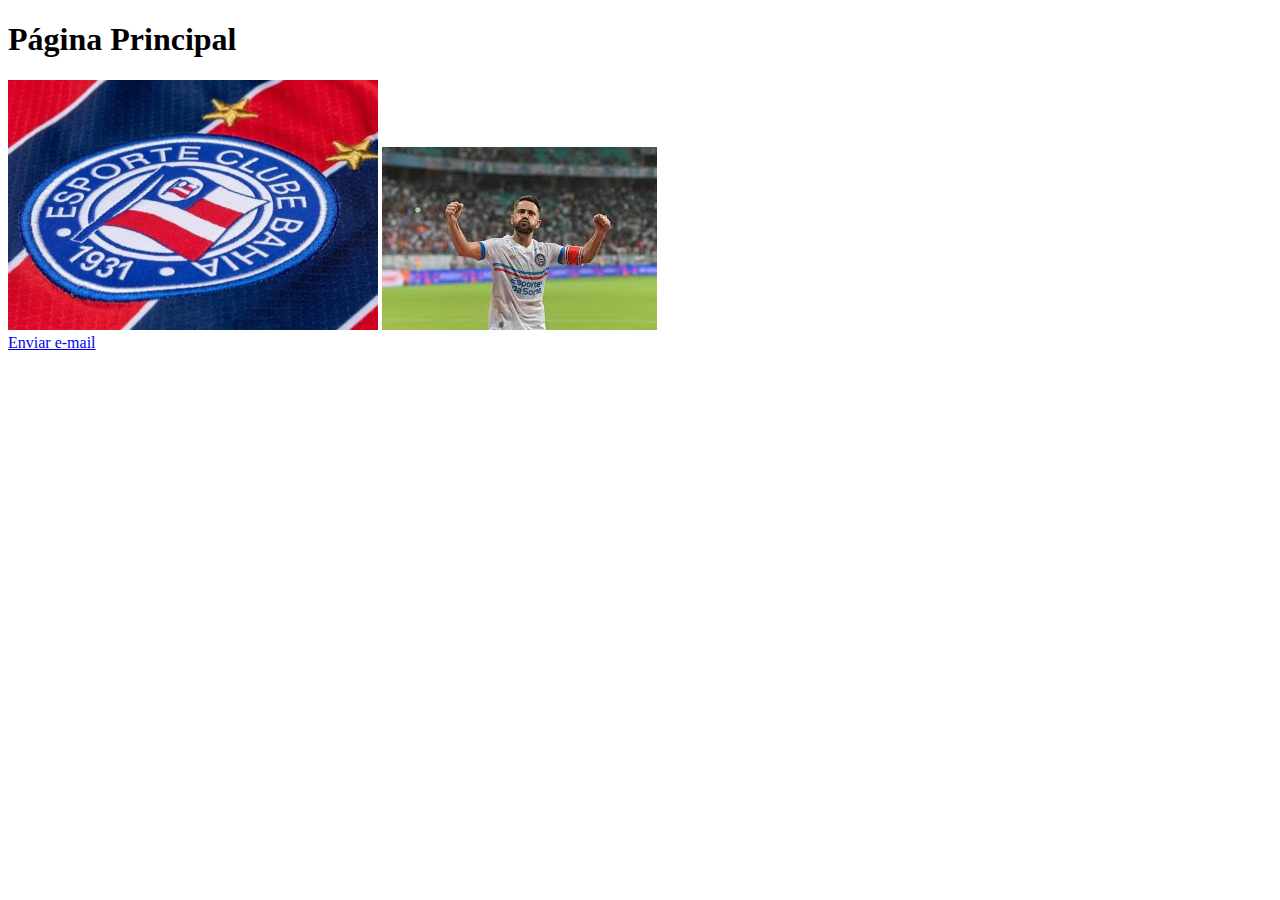
<file: index/index.html>
<!DOCTYPE html>
<html lang="pt-br">
<head>
    <meta charset="UTF-8">
    <title>Página Principal</title>
</head>
<body>
    <h1>Página Principal</h1>
    <a href="ex1.html"><img src="imagem-base-nota-de-pesar-370x250.jpeg" alt="Link para ex1"></a>
    <a href="ex2.html"><img src="everton.jpg" alt="link para ex2"></a>
    <br>
    <a href="mailto:pedroalexandrecostacoutinho18@gmail.com">Enviar e-mail</a>
</body>
</html>
</file>
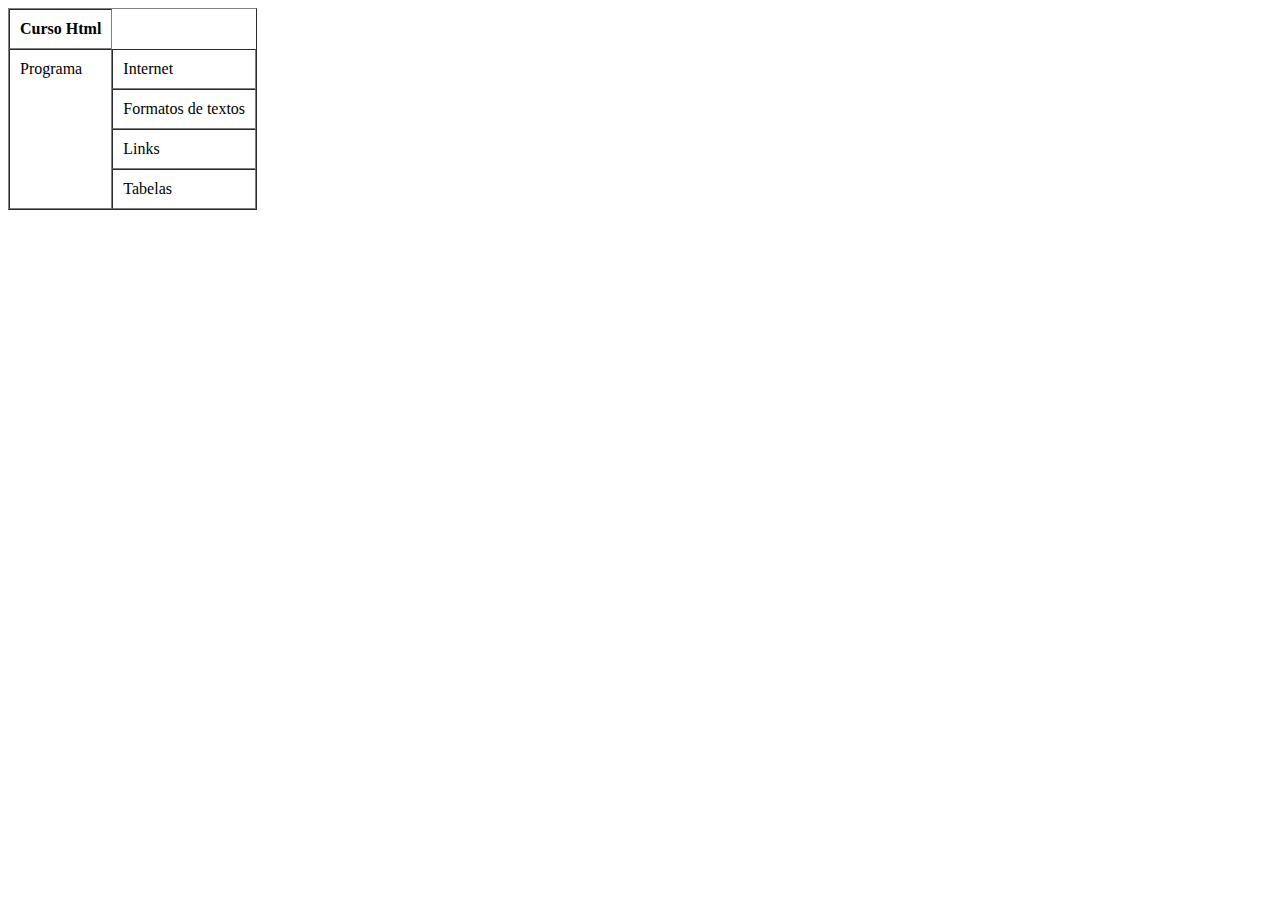
<file: A22.html>
<!DOCTYPE html>
<!DOCTYPE html>
<html>
<head>
    <meta charset="UTF-8">
    <title>Tabela HTML</title>
</head>
<body>

<table border="1" cellspacing="0" cellpadding="10">
    <tr>
        <th>Curso Html</th>
    </tr>
    <tr>
        <td rowspan="5" valign="top">Programa</td>
        <td>Internet</td>
    </tr>
    <tr>
        <td>Formatos de textos</td>
    </tr>
    <tr>
        <td>Links</td>
    </tr>
    <tr>
        <td>Tabelas</td>
    </tr>
</table>

</body>
</html>
</file>
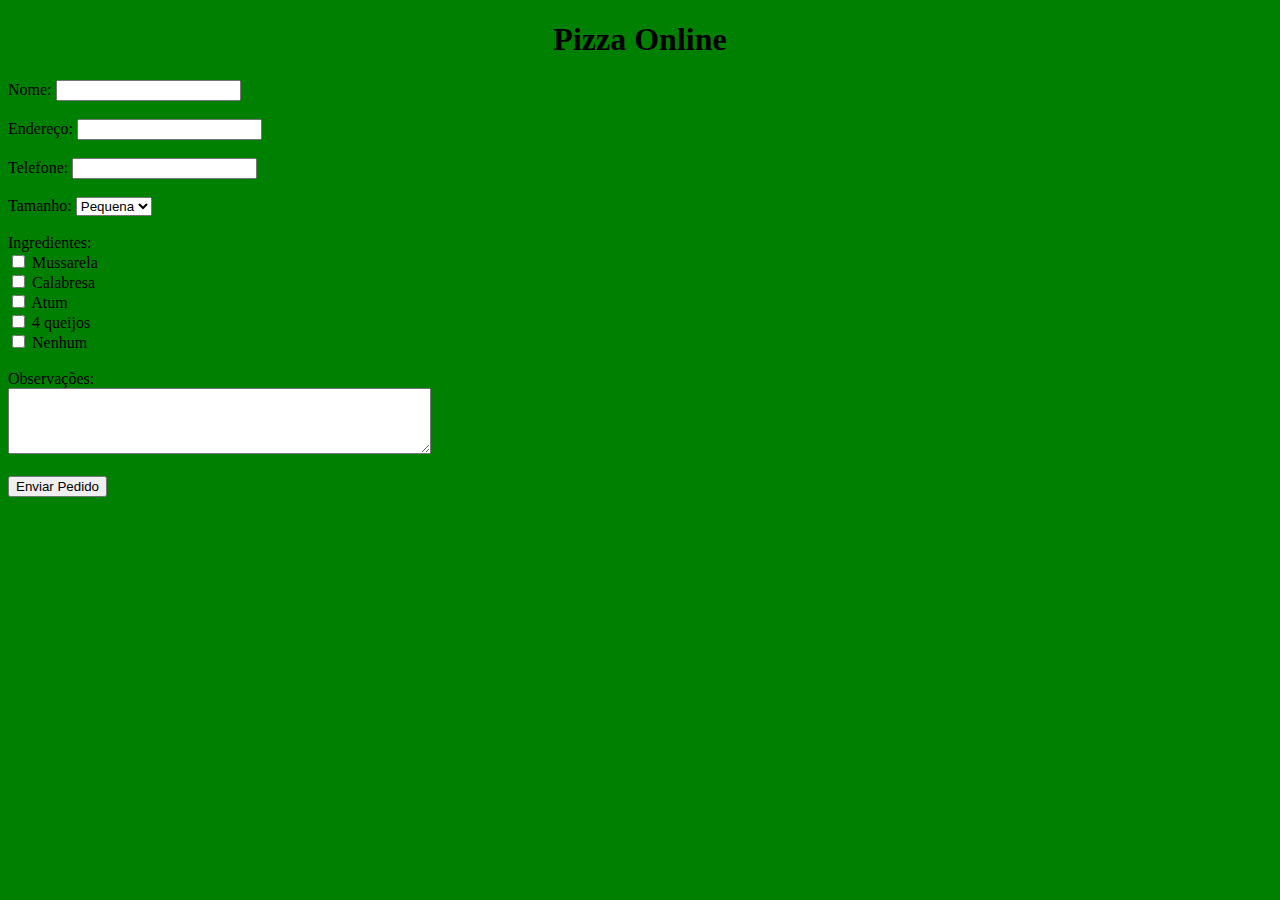
<file: A31.html>
<!DOCTYPE html>
<html lang="pt-br">
<head>
    <meta charset="UTF-8">
    <title>Pedido de Pizza</title>

    <style>
        body {
            background-color: green; 
    
        }

        h1 {
            text-align: center;
    
        }
 
        

        
    </style>
</head>

 
<body>


<h1 class="h1">Pizza Online</h1>

<form action="#" method="post">
    <label for="nome">Nome:</label>
    <input type="text" id="nome" name="nome" required><br><br>

    <label for="endereco">Endereço:</label>
    <input type="text" id="endereco" name="endereco" required><br><br>

    <label for="telefone">Telefone:</label>
    <input type="tel" id="telefone" name="telefone" required><br><br>

    <label for="tamanho">Tamanho:</label>
    <select id="tamanho" name="tamanho">
        <option value="pequena">Pequena</option>
        <option value="media">Média</option>
        <option value="grande">Grande</option>

    </select><br><br>

    <label>Ingredientes:</label><br>
    <input type="checkbox" id="mussarela" name="ingredientes" value="mussarela">
    <label for="mussarela">Mussarela</label><br>

    <input type="checkbox" id="calabresa" name="ingredientes" value="calabresa">
    <label for="calabresa">Calabresa</label><br>

    <input type="checkbox" id="atum" name="ingredientes" value="atum">
    <label for="atum">Atum</label><br>

    <input type="checkbox" id="4 queijos" name="ingredientes" value="4 queijos">
    <label for="4 queijos">4 queijos</label><br>

    <input type="checkbox" id="Nenhum" name="ingredientes" value="Nenhum">
    <label for="Nenhum">Nenhum</label><br><br>

    <label for="observacoes">Observações:</label><br>
    <textarea id="observacoes" name="observacoes" rows="4" cols="50"></textarea><br><br>

    <input type="submit" value="Enviar Pedido">
</form>

</body>
</html>
</file>
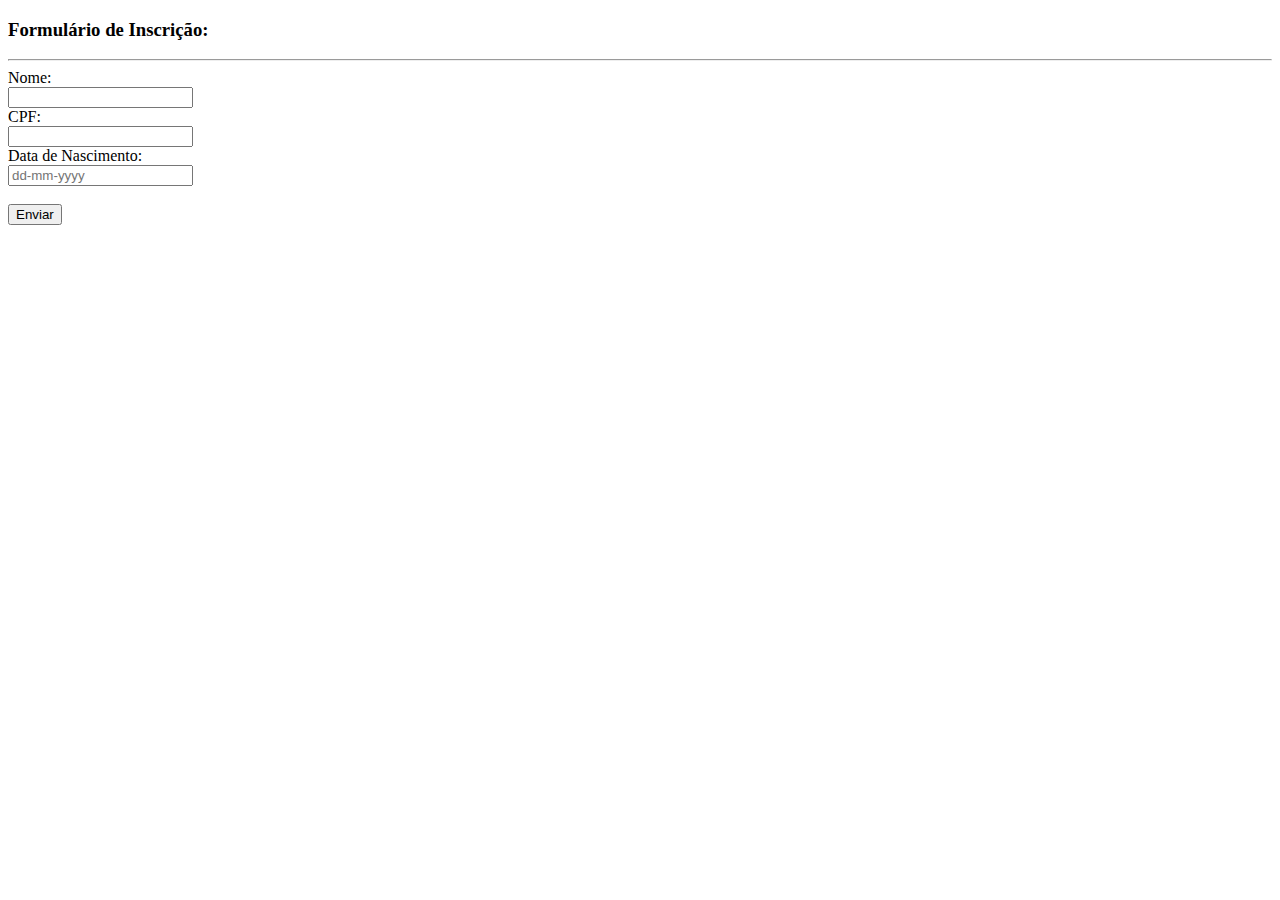
<file: A75.html>
<!DOCTYPE html>
<html>
<head>
    <title>Formulário</title>
    <script>
        // Função para validar o CPF
        function validarCPF(cpf) {
            var numeros = cpf.replace(/\D/g, ''); // Remove todos os caracteres não numéricos
            if (numeros.length !== 11) {
                return false;
            }
            return true;
        }

        // Função para aplicar a máscara no CPF
        function mascaraCPF(cpf) {
            cpf.value = cpf.value.replace(/\D/g, '') // Remove todos os caracteres não numéricos
                                 .replace(/(\d{3})(\d)/, '$1.$2') // Coloca um ponto após os primeiros 3 dígitos
                                 .replace(/(\d{3})(\d)/, '$1.$2') // Coloca um ponto após os próximos 3 dígitos
                                 .replace(/(\d{3})(\d{1,2})$/, '$1-$2'); // Coloca um traço após os últimos 3 dígitos
        }

        // Função para validar o formulário
        function validarFormulario() {
            var nome = document.f1.nome.value;
            var cpf = document.f1.cpf.value;
            var datanascimento = document.f1.datanascimento.value;

            // Verificar se todos os campos estão preenchidos
            if (nome === '' || cpf === '' || datanascimento === '') {
                alert('Todos os campos devem ser preenchidos.');
                return false;
            }

            // Verificar se o CPF contém apenas números
            if (!validarCPF(cpf)) {
                alert('O CPF deve conter apenas números.');
                return false;
            }

            return true;
        }
    </script>
</head>
<body>
    <form name="f1" onsubmit="return validarFormulario();">
        <h3>Formulário de Inscrição:</h3>
        <hr>
        Nome:<br>
        <input type="text" name="nome"><br>
        CPF:<br>
        <input type="text" name="cpf" onkeyup="mascaraCPF(this);" onkeydown="mascaraCPF(this);"><br>
        Data de Nascimento:<br>
        <input type="text" name="datanascimento" placeholder="dd-mm-yyyy"><br><br>
        <input type="submit" name="enviar" value="Enviar">
    </form>
</body>
</html>
</file>
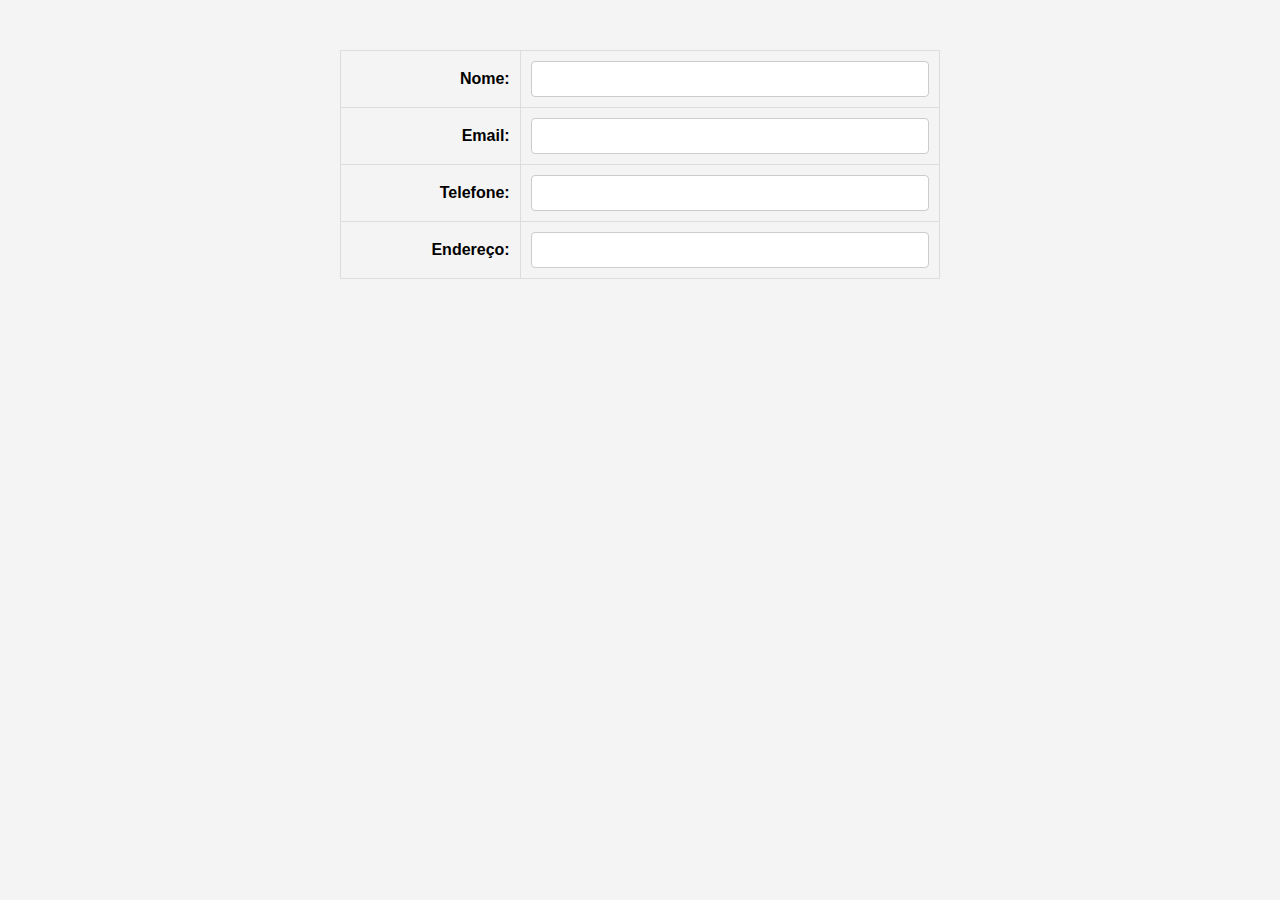
<file: A61/A61.html>
<!DOCTYPE html>
<html>
<head>
    <meta charset="UTF-8">
    <title>Trabalhando com CSS!!!</title>
    <link rel="stylesheet" href="A61.css" type="text/css">
</head>
<body>

<table align="center" border="0">
    <tr>
        <td align="right">Nome:</td>
        <td><input type="text" size="50" name="nome"></td>
    </tr>
    <tr>
        <td align="right">Email:</td>
        <td><input type="text" size="50" name="email"></td>
    </tr>
    <tr>
        <td align="right">Telefone:</td>
        <td><input type="text" size="20" name="telefone"></td>
    </tr>
    <tr>
        <td align="right">Endereço:</td>
        <td><input type="text" size="50" name="endereco"></td>
    </tr>
</table>

</body>
</html>
</file>
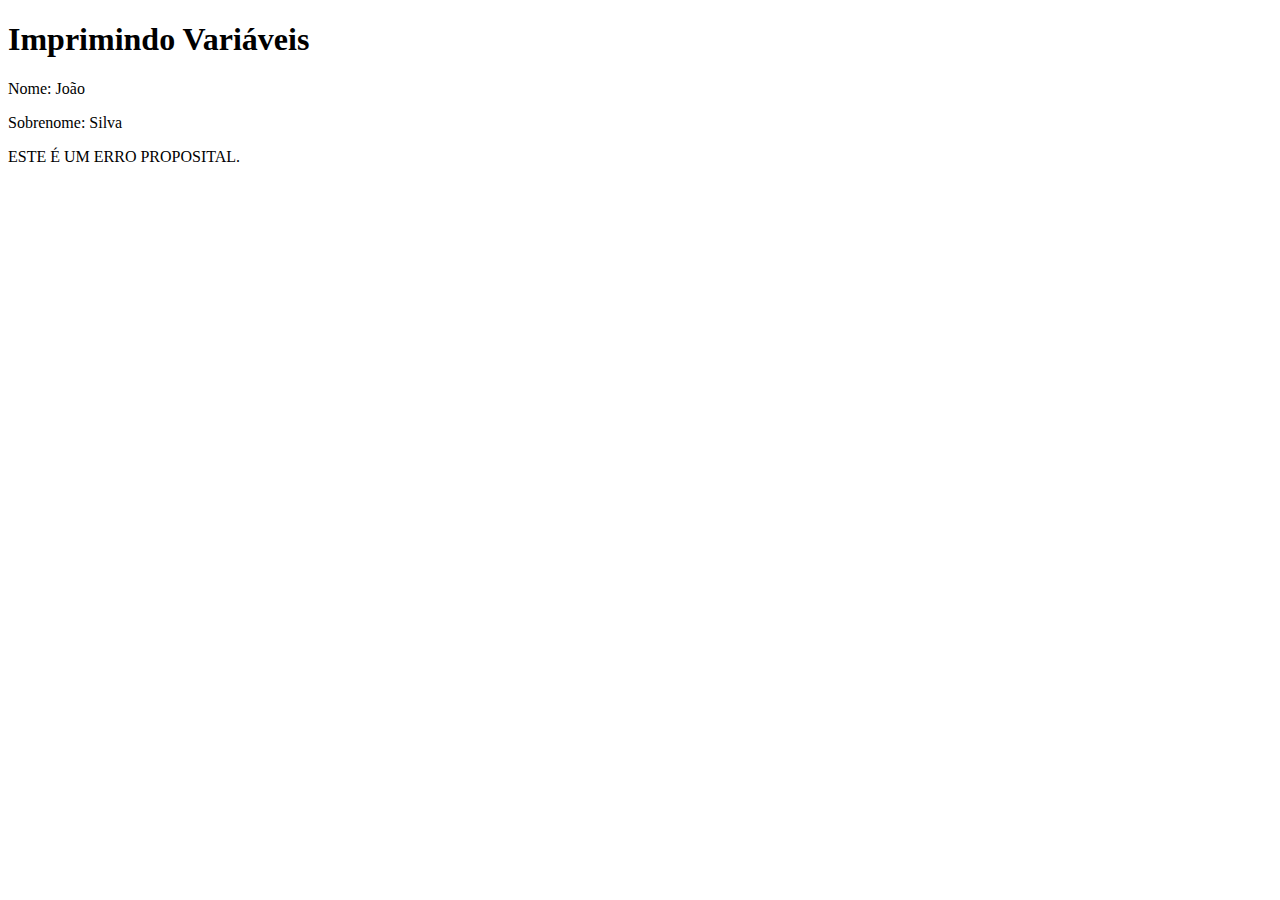
<file: A71/A71.html>
<!DOCTYPE html>
<html lang="pt-br">
<head>
    <meta charset="UTF-8">
    <title>Imprimir Variáveis</title>
</head>
<body>

<h1>Imprimindo Variáveis</h1>

<p>Nome: <span id="nome"></span></p>
<p>Sobrenome: <span id="sobrenome"></span></p>

<script src="A71.js"></script>

</body>
</html>
</file>
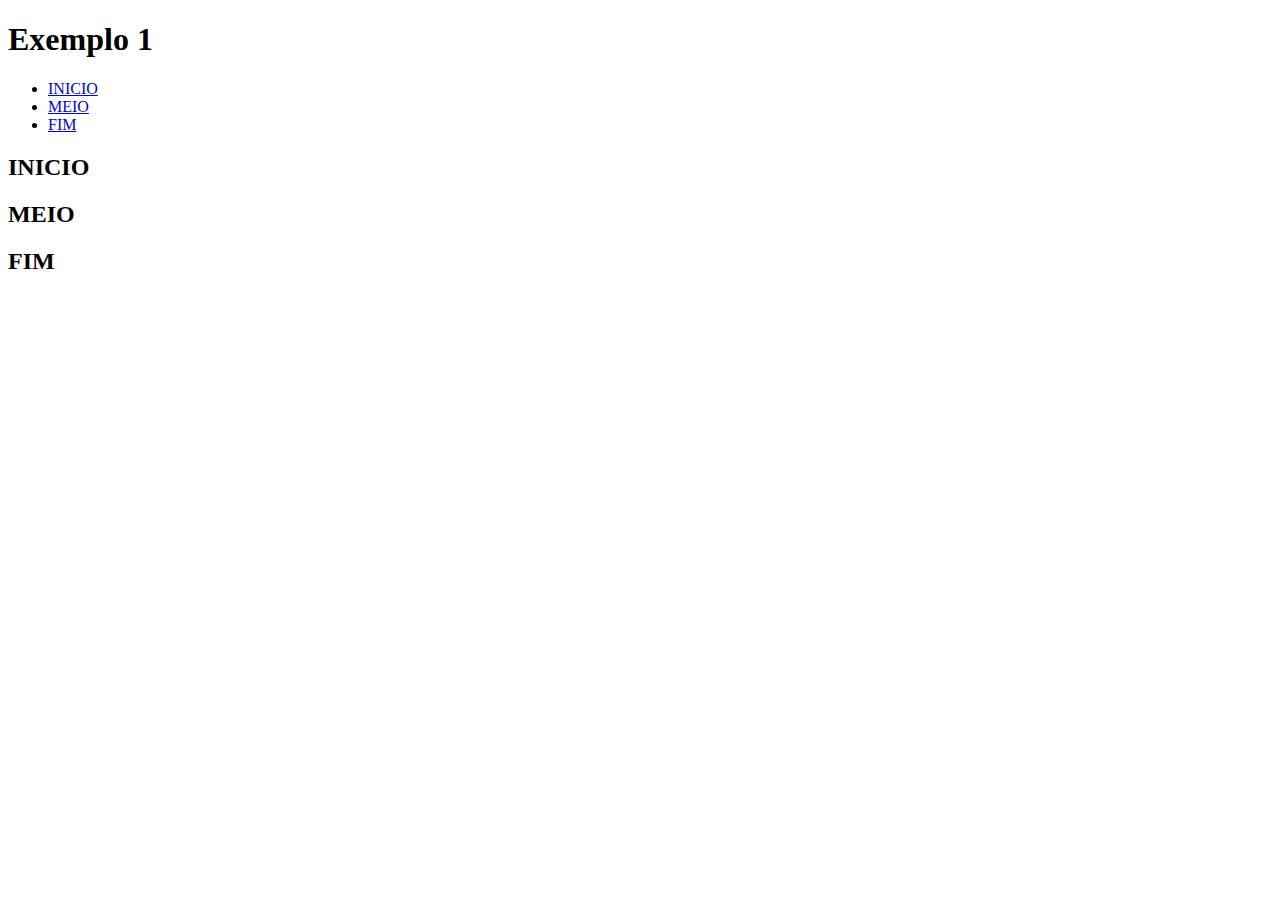
<file: index/ex1.html>
<!-- ex1.html -->
<!DOCTYPE html>
<html lang="pt-br">
<head>
    <meta charset="UTF-8">
    <title>Exemplo 1</title>
</head>
<body>
    <h1>Exemplo 1</h1>
    <ul>
        <li><a href="#inicio">INICIO</a></li>
        <li><a href="#meio">MEIO</a></li>
        <li><a href="#fim">FIM</a></li>
    </ul>

    <section id="inicio">
        <h2>INICIO</h2>
        <!-- Conteúdo da seção INICIO -->
    </section>

    <section id="meio">
        <h2>MEIO</h2>
        <!-- Conteúdo da seção MEIO -->
    </section>

    <section id="fim">
        <h2>FIM</h2>
        <!-- Conteúdo da seção FIM -->
    </section>
</body>
</html>
</file>
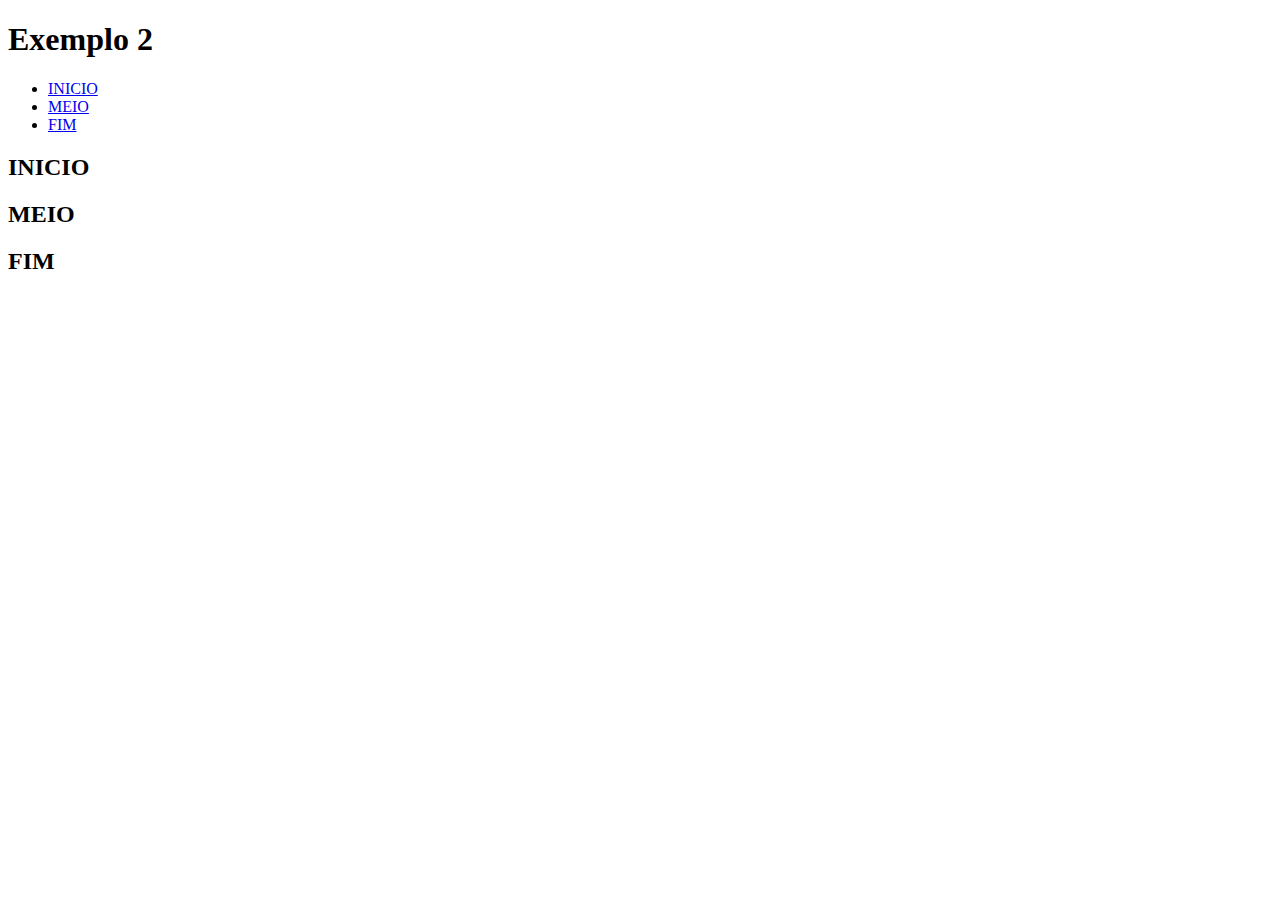
<file: index/ex2.html>
<!-- ex2.html -->
<!DOCTYPE html>
<html lang="pt-br">
<head>
    <meta charset="UTF-8">
    <title>Exemplo 2</title>
</head>
<body>
    <h1>Exemplo 2</h1>
    <ul>
        <li><a href="#inicio">INICIO</a></li>
        <li><a href="#meio">MEIO</a></li>
        <li><a href="#fim">FIM</a></li>
    </ul>

    <section id="inicio">
        <h2>INICIO</h2>
        <!-- Conteúdo da seção INICIO -->
    </section>

    <section id="meio">
        <h2>MEIO</h2>
        <!-- Conteúdo da seção MEIO -->
    </section>

    <section id="fim">
        <h2>FIM</h2>
        <!-- Conteúdo da seção FIM -->
    </section>
</body>
</html>
</file>
<file: A61/A61.css>
/* estilo.css */

/* Estilo para o corpo da página */
body {
    font-family: Arial, sans-serif;
    background-color: #f4f4f4;
}

/* Estilo para a tabela */
table {
    border-collapse: collapse;
    width: 100%;
    max-width: 600px; /* Largura máxima da tabela */
    margin-top: 50px; /* Espaçamento superior */
}

/* Estilo para as células da tabela */
td {
    padding: 10px;
    border: 1px solid #ddd;
}

/* Estilo para a célula à direita (Nome) */
td:first-child {
    text-align: right;
    font-weight: bold;
    width: 30%; /* Largura da célula à direita */
}

/* Estilo para a caixa de texto */
input[type="text"] {
    width: 100%; /* Largura total da caixa de texto */
    padding: 8px;
    box-sizing: border-box; /* Incluir padding e borda na largura total */
    border: 1px solid #ccc;
    border-radius: 4px;
    font-size: 16px;
}

/* Estilo para a caixa de texto em foco */
input[type="text"]:focus {
    border-color: #007BFF; /* Cor da borda quando em foco */
    outline: none; /* Remover contorno padrão */
}
</file>
